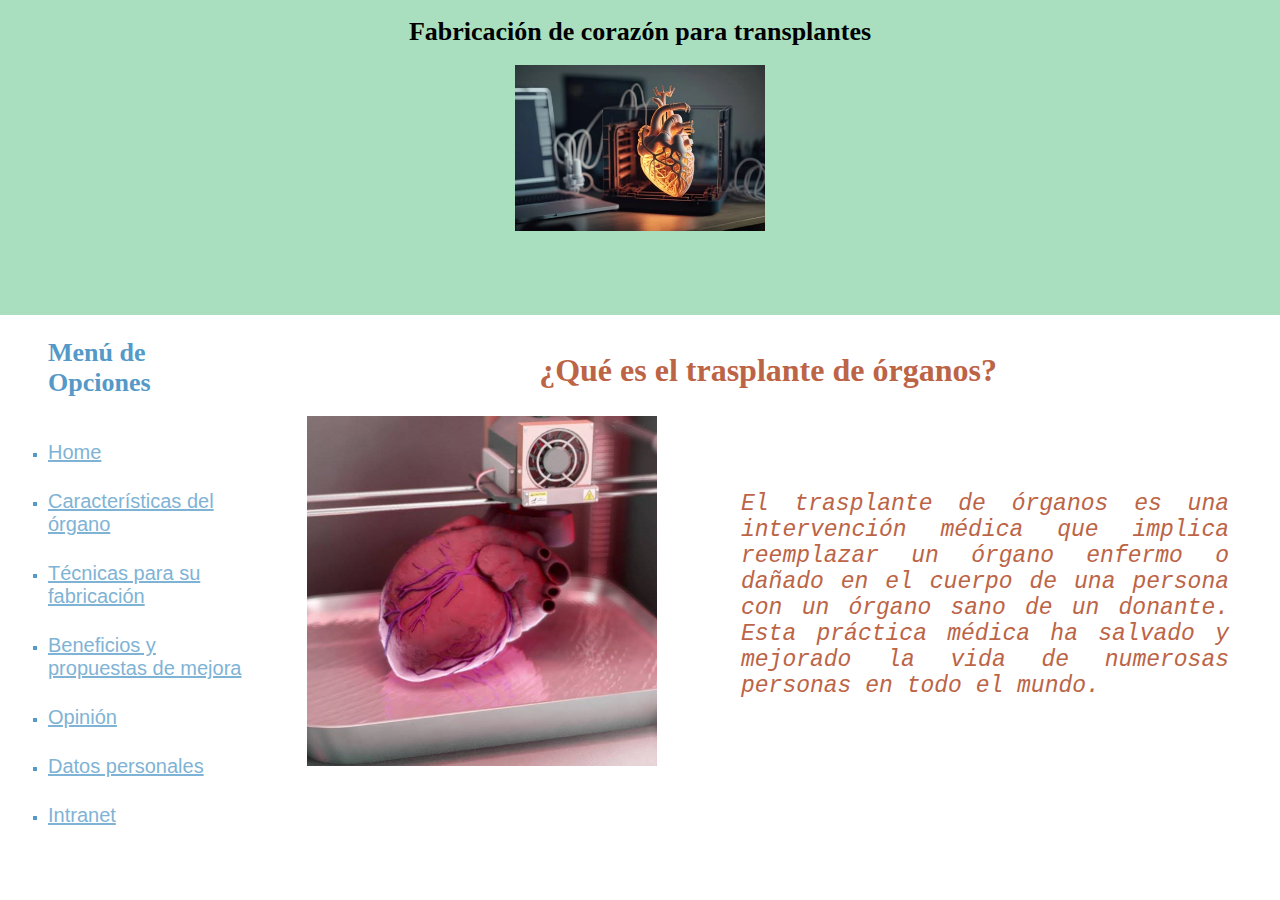
<file: index.html>
<!DOCTYPE html>
<html lang="en">
<head>
    <meta charset="UTF-8">
    <meta http-equiv="X-UA-Compatible" content="IE=edge">
    <meta name="viewport" content="width=device-width, initial-scale=1.0">
    <title>Fabricación de órganos humanos para transplantes</title>
</head>
<frameset rows="35%,*" frameborder="no" bordercolor="black" marginwidth="10%" marginheight="10%" scrolling="no">
    <frame src="superior.html" name="sup"></frame>
    <frameset cols="20%,*" frameborder="yes" bordercolor="black" marginwidth="10%" marginheight="30%" scrolling="no">
        <frame src="izquierda.html" name="izq"></frame>
        <frame src="derecha.html" name="der"></frame>
      </frameset>>
    </frameset>
   
</html>
</file>
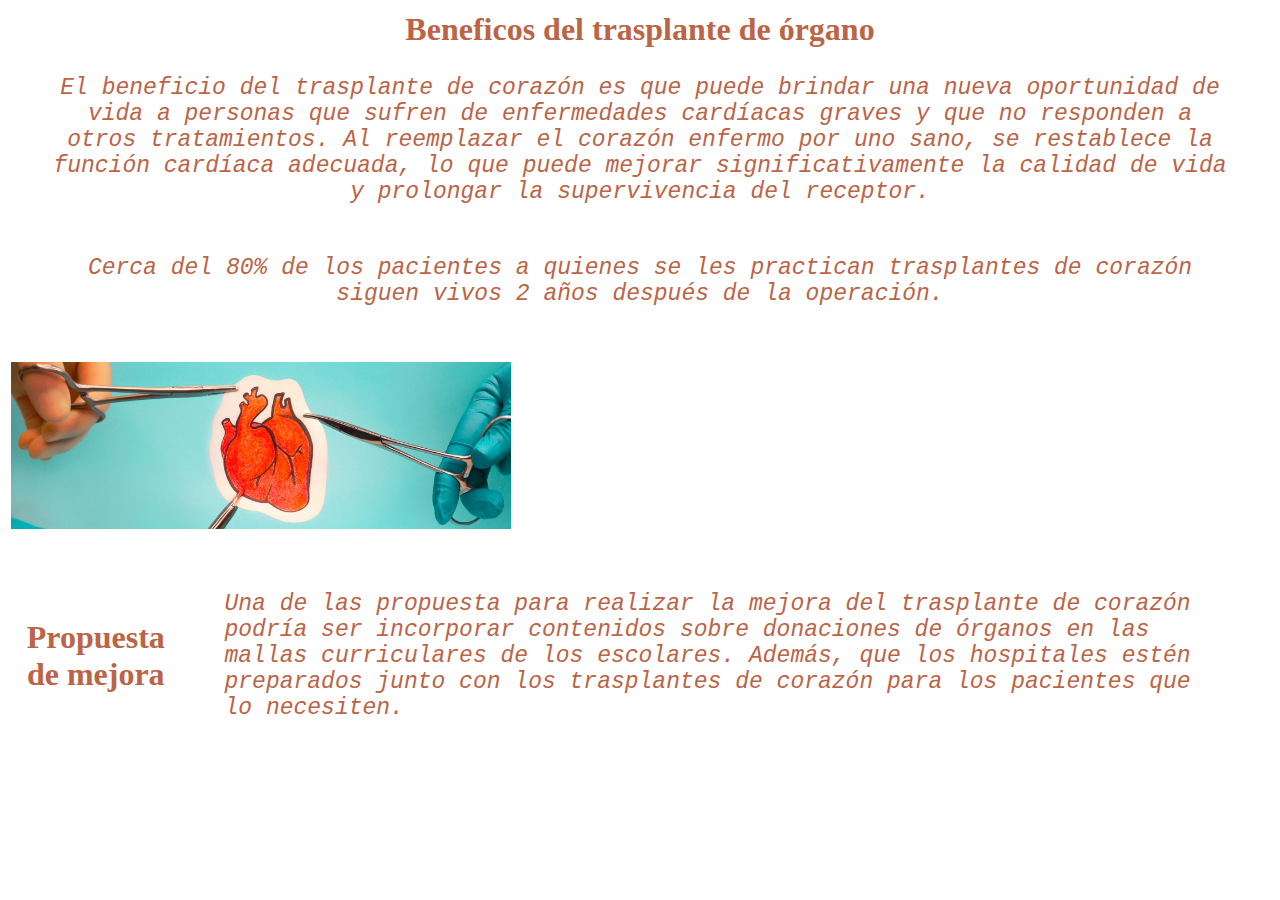
<file: beneficios y propuestas de mejora.html>
<!DOCTYPE html>
<html lang="en">
<head>
    <meta charset="UTF-8">
    <meta name="viewport" content="width=device-width, initial-scale=1.0">
    <title>Fabricación de órganos humanos para transplantes</title>
    <link rel="stylesheet" href="estilo.css">
</head>
<body>
   <table>
    <tr>
        <td colspan="3" align="center"><font face="Agency FB" size="6"><b>Beneficos del trasplante de órgano</b></td>
    </tr>
    <tr>
        <td align="center"><i><blockquote> El beneficio del trasplante de corazón es que puede brindar una nueva oportunidad de vida a personas que sufren de enfermedades cardíacas graves y que no responden a otros tratamientos. Al reemplazar el corazón enfermo por uno sano, se restablece la función cardíaca adecuada, lo que puede mejorar significativamente la calidad de vida y prolongar la supervivencia del receptor.</blockquote></i></td>
    </tr>
    <tr>
        <td align="center"><i><blockquote>Cerca del 80% de los pacientes a quienes se les practican trasplantes de corazón siguen vivos 2 años después de la operación. </blockquote></i></td>
    </tr>
   </table>
   <br>
   <table>
    <tr>
        <td align="center"><img src="trasplante-corazon-humano-900x300-1.jpg" width="500"></td>
    </tr>
   </table>
   <br>
   <table>
    <tr>
         <td colspan="3" align="center"><font face="Agency FB" size="6"><b>Propuesta de mejora</b></td>
         <td><i><blockquote>Una de las propuesta para realizar la mejora del trasplante de corazón podría
            ser incorporar contenidos sobre donaciones de órganos en las mallas curriculares de los
            escolares. Además, que los hospitales estén preparados junto con los trasplantes de
            corazón para los pacientes que lo necesiten.
            </blockquote></i></td>
    </tr>
   </table>
</body>
</html>
</file>
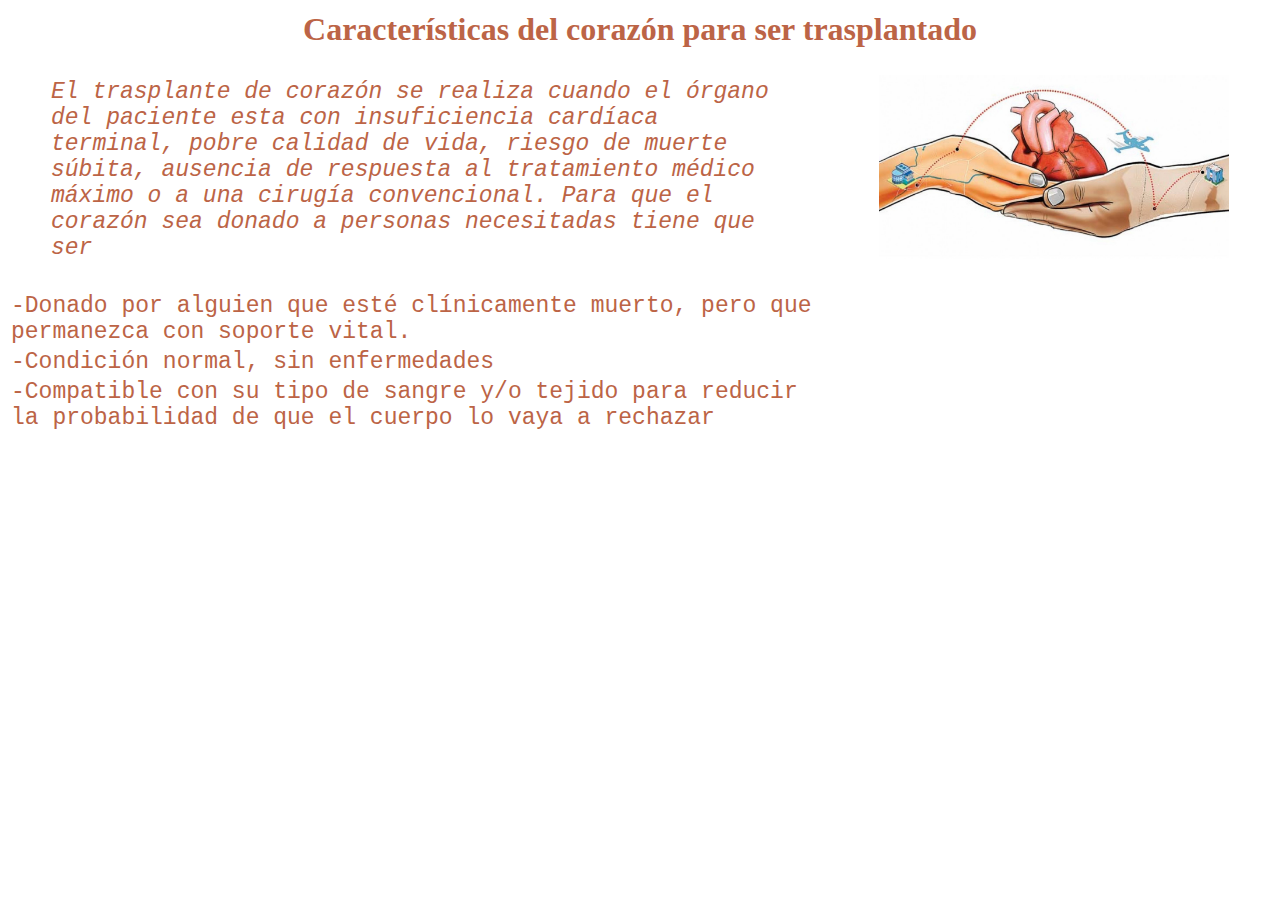
<file: características del órgano.html>
<!DOCTYPE html>
<html lang="en">
<head>
    <meta charset="UTF-8">
    <meta name="viewport" content="width=device-width, initial-scale=1.0">
    <title>Fabricación de órganos humanos para transplantes</title>
    <link rel="stylesheet" href="estilo.css">
</head>
<body>
    <table>
        <tr>
            <td colspan="3" align="center"><font face="Agency FB" size="6"><b>Características del corazón para ser trasplantado</b></font></td>
        </tr>
        <tr>
            <td align="left"><i><blockquote>El trasplante de corazón se realiza cuando el órgano del paciente esta con insuficiencia cardíaca terminal, pobre calidad de vida, riesgo de muerte súbita, ausencia de respuesta al tratamiento médico máximo o a una cirugía convencional.
                Para que el corazón sea donado a personas necesitadas tiene que ser 
                </blockquote></i>
                </td>
            <td align center><i><blockquote><img src="trasplante.jpg" width="350"></blockquote></i></td>
        </tr>
        <tr>
            <td>-Donado por alguien que esté clínicamente muerto, pero que permanezca con soporte vital.</td>
        </tr>
        <tr>
            <td>-Condición normal, sin enfermedades</td>
        </tr>
        <tr>
            <td>-Compatible  con su tipo de sangre y/o tejido para reducir la probabilidad de que el cuerpo lo vaya a rechazar</td>
        </tr>
    </table>
</body>
</html>
</file>
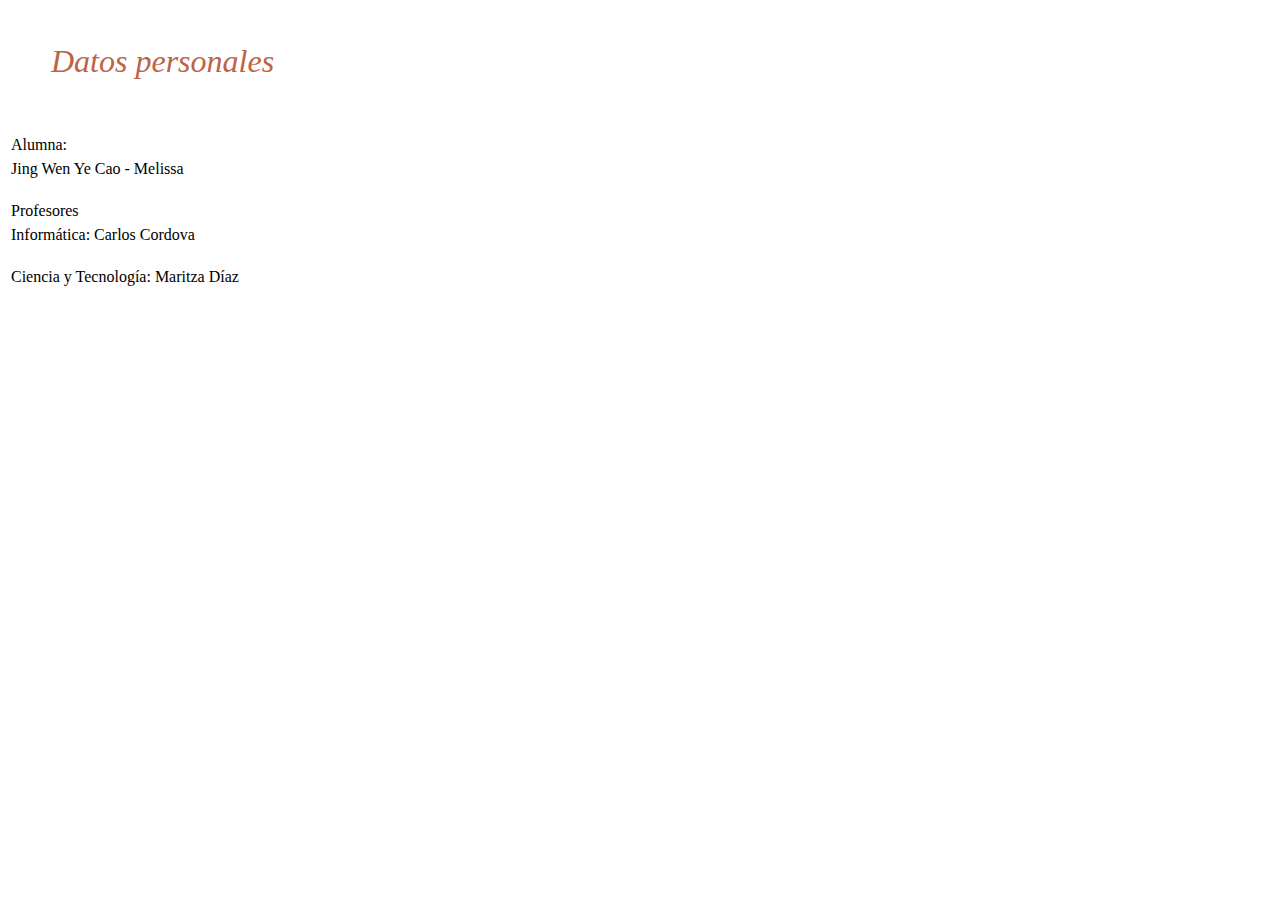
<file: datos personales.html>
<!DOCTYPE html>
<html lang="en">
<head>
    <meta charset="UTF-8">
    <meta name="viewport" content="width=device-width, initial-scale=1.0">
    <title>Fabricación de órganos humanos para transplantes</title>
</head>
<body>
    <table>
        <tr>
            <td align="center"><font face="Agency FB" size="6"color="#BC6446" ><i><blockquote>Datos personales</blockquote></i></td></font>
        </tr>
    </table>
    <br>
    <table>
       <tr>
        <td align="right">Alumna:</td>
       </tr>
    </table>
    <table>
        <tr>
            <td align="right">Jing Wen Ye Cao - Melissa</td>
        </tr>
    </table>
</table>
<br>
<table>
   <tr>
    <td align="right">Profesores</td>
   </tr>
</table>
<table>
    <tr>
        <td align="right">Informática: Carlos Cordova</td>
    </tr>
</table>
<br>
<table>
    <tr>
        <td align="right">Ciencia y Tecnología: Maritza Díaz</td>
    </tr>
</table>
</body>
</html>
</file>
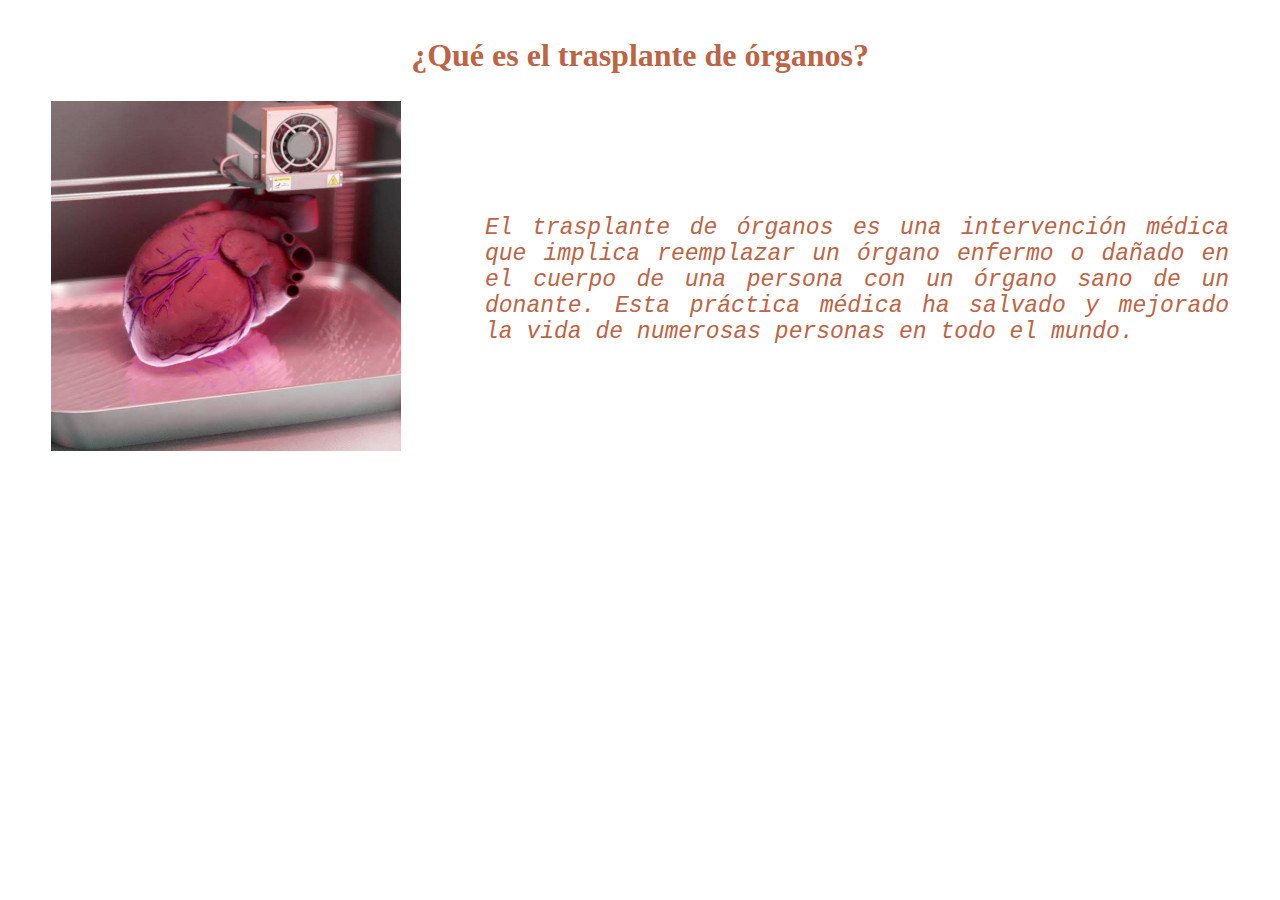
<file: derecha.html>
<!DOCTYPE html>
<html lang="en">
<head>
    <meta charset="UTF-8">
    <meta name="viewport" content="width=device-width, initial-scale=1.0">
    <title>Fabricación de órganos humanos para transplantes</title>
    <link rel="stylesheet" href="estilo.css">
</head>
<body>
    <table>
        <tr>
            <td colspan="2" align="center"><font face="Agency FB" size="6"><b>¿Qué es el trasplante de órganos?</b></font></td>
        </tr>
        <br>
        <tr>
            <td align="center"><i><blockquote><img src="corazon1.jpg" width="350"></blockquote></i></td>
            <td align="justify"><i><blockquote>El trasplante de órganos es una intervención médica que implica reemplazar un órgano enfermo o dañado en el cuerpo de una persona con un órgano sano de un donante. Esta práctica médica ha salvado y mejorado la vida de numerosas personas en todo el mundo.
            </blockquote></i></td>
        </tr>
    </table>
</body>
</html>
</file>
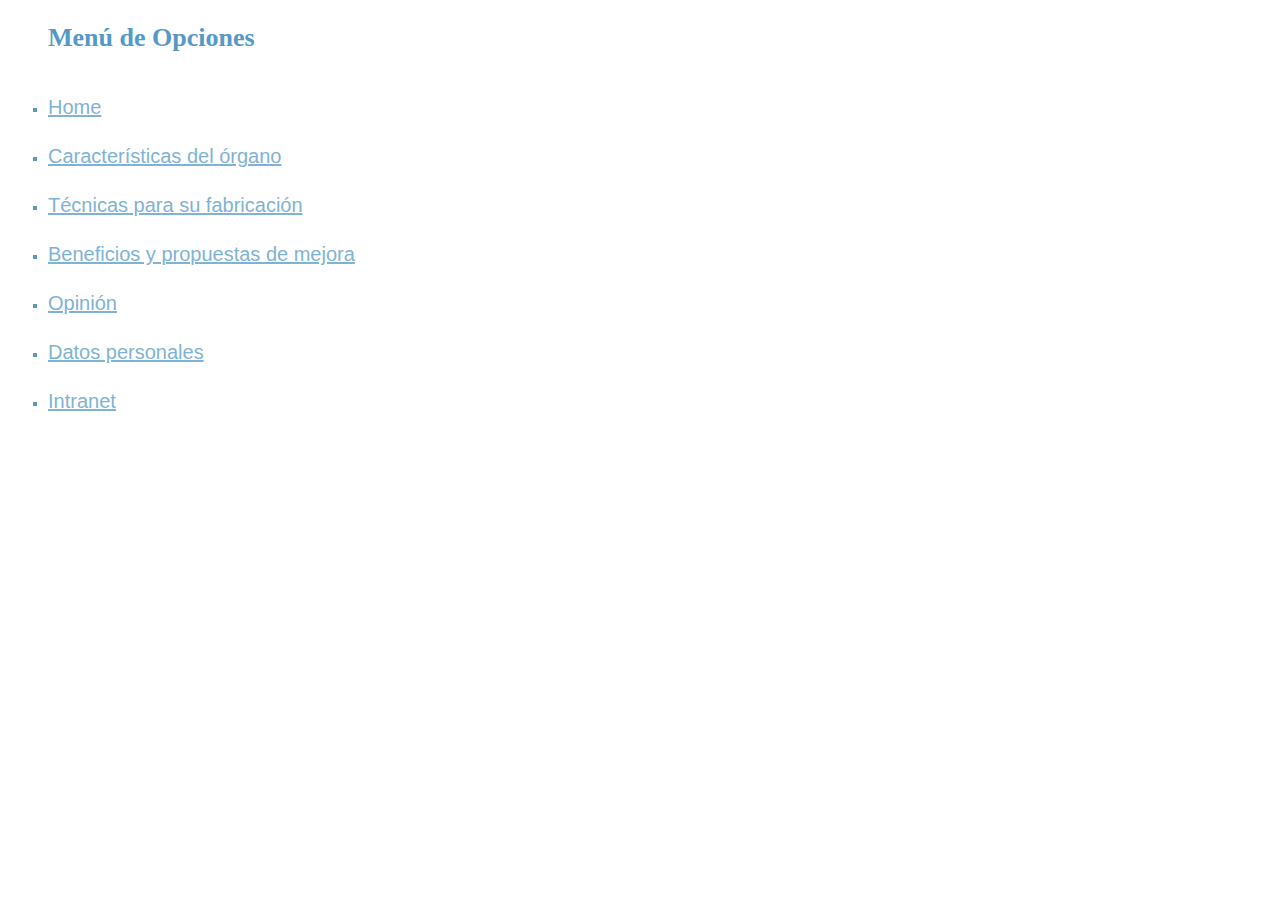
<file: izquierda.html>
<!DOCTYPE html>
<html lang="en">
<head>
    <meta charset="UTF-8">
    <meta http-equiv="X-UA-Compatible" content="IE=edge">
    <meta name="viewport" content="width=device-width, initial-scale=1.0">
    <title>Fabricación de órganos humanos para transplantes</title>
    <link rel="stylesheet" href="estilo.css">
</head>
<body bgcolor="#D4E6F1">
    <ul type="square">
        <font face="Arial Black" size="2" color="#5499C7">
        <h1 align="left">Menú de Opciones</h1>
        <br>
        <li><a href="home.html"target="der">Home</a></li> 
        <br>
        <li><a href="características del órgano.html"target="der">Características del órgano</a></li>
        <br>
        <li><a href= "técnicas para su fabricación.html"target="der">Técnicas para su fabricación</a></li>
        <br>
        <li><a href="beneficios y propuestas de mejora.html"target="der">Beneficios y propuestas de mejora</a></li>
        <br>
        <li><a href="opinion.html" target="der">Opinión</a></li>
        <br>
        <li><a href="datos personales.html" target="der">Datos personales</a></li>
        <br>
        <li><a href="https://www.juan23.edu.pe/" target="mainFrame">Intranet</a></li>
       </font>
    </ul>
</body>
</html>
</file>
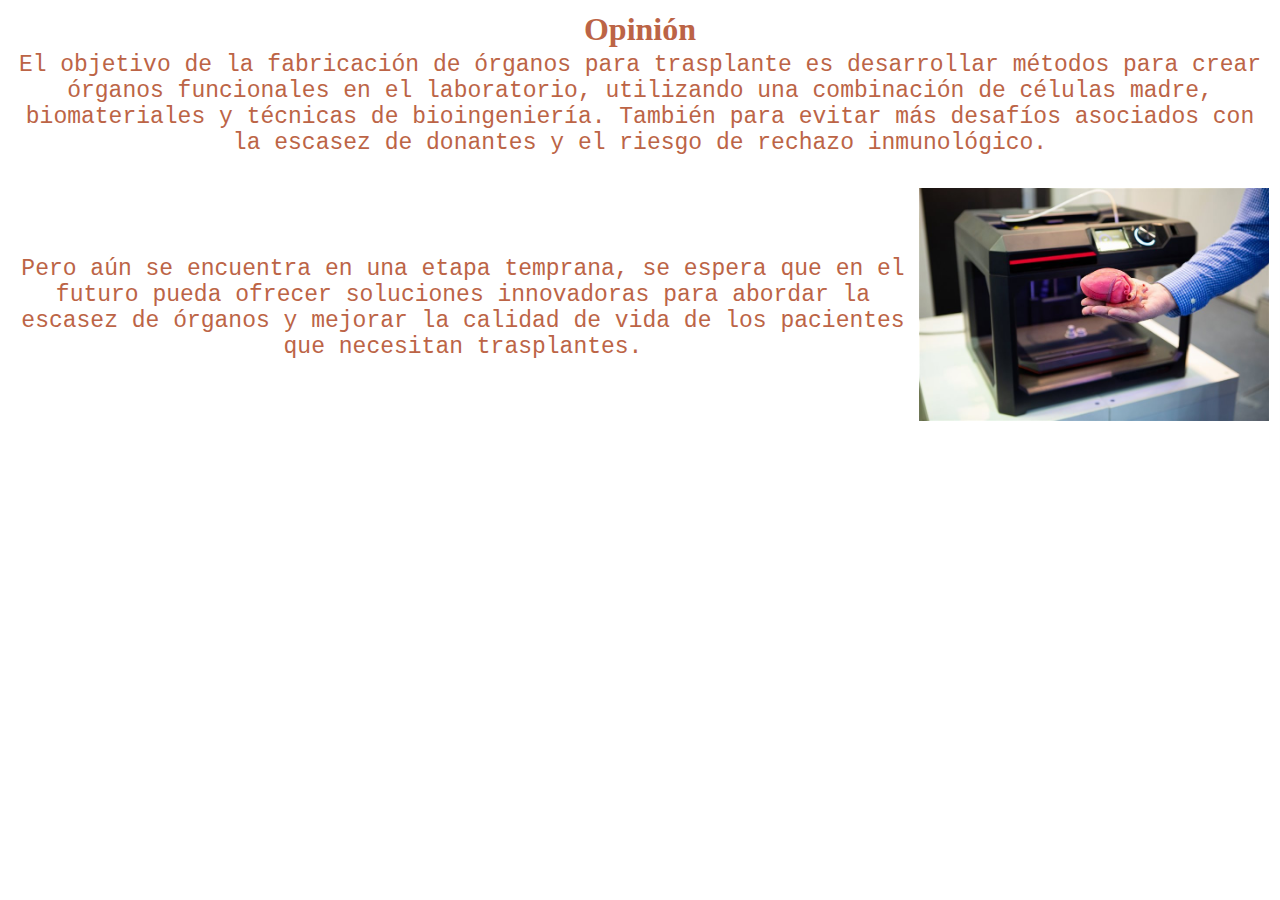
<file: opinion.html>
<!DOCTYPE html>
<html lang="en">
<head>
    <meta charset="UTF-8">
    <meta name="viewport" content="width=device-width, initial-scale=1.0">
    <title>Fabricación de órganos humanos para transplantes</title>
    <link rel="stylesheet" href="estilo.css">
</head>
<body>
    <table>
        <tr>
            <td colspan="3" align="center"><font face="Agency FB" size="6"><b>Opinión</b></td>
        </tr>
        <tr>
            <td align="center">El objetivo de la fabricación de órganos para trasplante es desarrollar métodos para crear órganos funcionales en el laboratorio, utilizando una combinación de células madre, biomateriales y técnicas de bioingeniería. También para evitar más desafíos asociados con la escasez de donantes y el riesgo de rechazo inmunológico.</td>
        </tr>
    </table>
    <br>
    <table>
        <tr>
            <td align="center">Pero aún se encuentra en una etapa temprana, se espera que en el futuro pueda ofrecer soluciones innovadoras para abordar la escasez de órganos y mejorar la calidad de vida de los pacientes que necesitan trasplantes.</td>
            <td><img src="corazon-3d_d5e115f3_800x533.jpg" width="350"></td>
        </tr>
    </table>
</body>
</html>
</file>
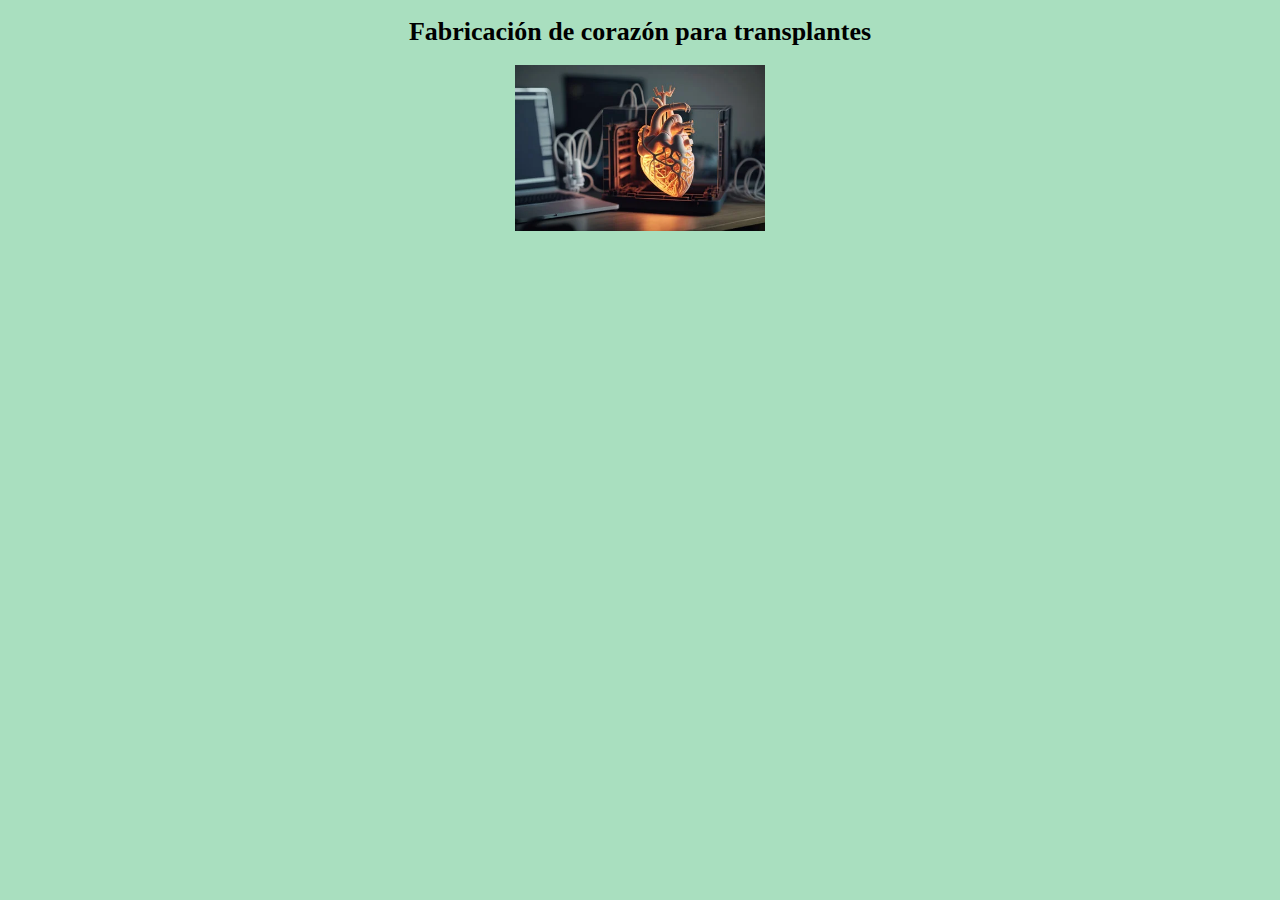
<file: superior.html>
<!DOCTYPE html>
<html lang="en">
<head>
    <meta charset="UTF-8">
    <meta http-equiv="X-UA-Compatible" content="IE=edge">
    <meta name="viewport" content="width=device-width, initial-scale=1.0">
    <title>Fabricación de órganos humanos para transplantes</title>
</head>
<body bgcolor="#A9DFBF">
    <font face="Arial Black" size="2">
    <h1 align="center">Fabricación de corazón para transplantes</h1>
  <p align="center"><img src="corazón.webp" width="250"></p>  
  </font>
</body>
</html>
</file>
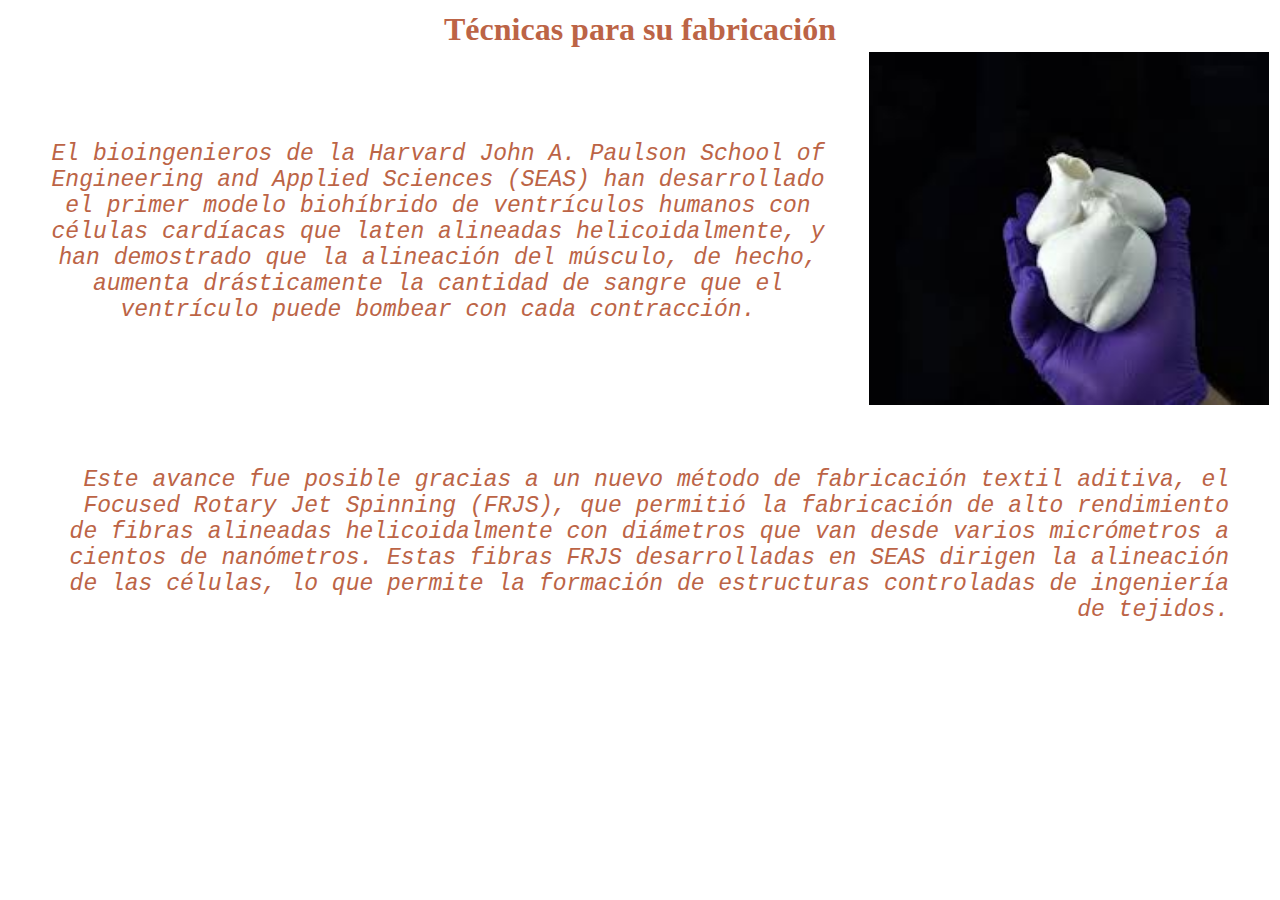
<file: técnicas para su fabricación.html>
<!DOCTYPE html>
<html lang="en">
<head>
    <meta charset="UTF-8">
    <meta name="viewport" content="width=device-width, initial-scale=1.0">
    <title>Fabricación de órganos humanos para transplantes</title>
    <link rel="stylesheet" href="estilo.css">
</head>
<body>
    <table>
        <tr>
            <td colspan="3" align="center"><font face="Agency FB" size="6"><b>Técnicas para su fabricación</b></td>
        </tr>
        <tr>
            <td align="center"><i><blockquote>El bioingenieros de la Harvard John A. Paulson School of Engineering and Applied Sciences (SEAS) han desarrollado el primer modelo biohíbrido de ventrículos humanos con células cardíacas que laten alineadas helicoidalmente, y han demostrado que la alineación del músculo, de hecho, aumenta drásticamente la cantidad de sangre que el ventrículo puede bombear con cada contracción.</blockquote></i></td>
            <td align="center"><img src="images.jpg" width="400"></td>
        </tr>
    </table> 
    <br>
    <table>
        <tr>
            <td align="right"><i><blockquote>Este avance fue posible gracias a un nuevo método de fabricación textil aditiva, el Focused Rotary Jet Spinning (FRJS), que permitió la fabricación de alto rendimiento de fibras alineadas helicoidalmente con diámetros que van desde varios micrómetros a cientos de nanómetros. Estas fibras FRJS desarrolladas en SEAS dirigen la alineación de las células, lo que permite la formación de estructuras controladas de ingeniería de tejidos.</blockquote></i></td>
        </tr>
    </table>
</body>
</html>
</file>
<file: estilo.css>
a{
    font-family: 'Segoe UI', Tahoma, Geneva, Verdana, sans-serif;
    font-size: 20px;
    color:#7FB3D5 ;
}
a:hover{
    font-family: 'Courier New', Courier, monospace;
    font-size: 23px;
    color: #BC6446 ;
    background-color: #F2CD78;
}
body{
    font-family: 'Courier New', Courier, monospace;
    font-size: 23px;
    color: #BC6446 ;
    background-color:#ffffff ;
}
</file>
